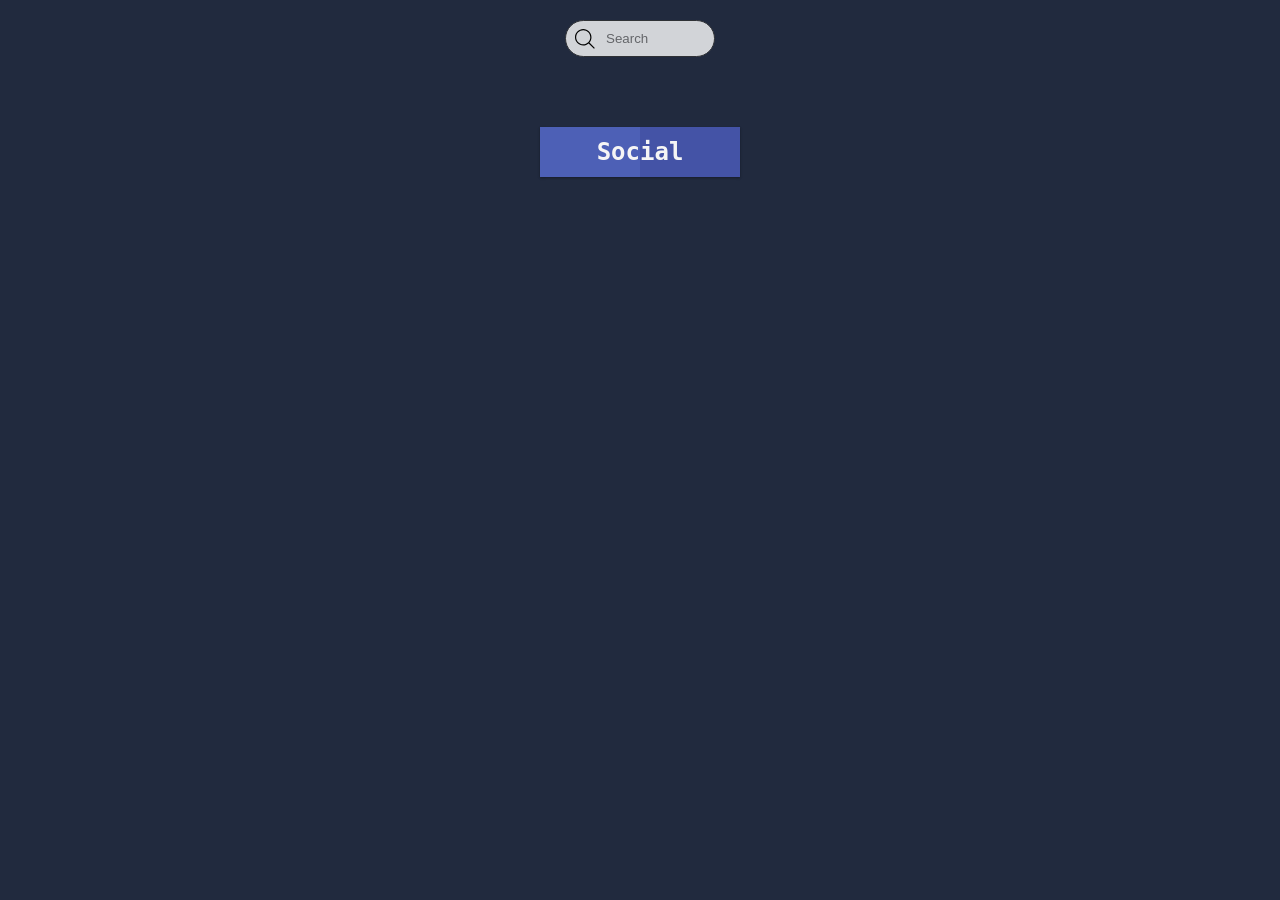
<file: index.html>
<!DOCTYPE html>
<html lang="en">

<head>
    <meta charset="UTF-8">
    <meta http-equiv="X-UA-Compatible" content="IE=edge">
    <meta name="viewport" content="width=device-width, initial-scale=1.0">
    <link rel="stylesheet" href="style.css">
    <link rel="stylesheet"
        href="https://fonts.googleapis.com/css2?family=Material+Symbols+Outlined:opsz,wght,FILL,GRAD@20..48,100..700,0..1,-50..200" />
    <title>D_eFAuLT#1003</title>
</head>

<body onload="loading()">
    <div id="loading" >
        <div class="loader"></div>
    </div>

    <header>
        <div class="container-input">
            <input type="text" placeholder="Search" name="text" class="input" autocomplete="off">
            <svg fill="#000000" width="20px" height="20px" viewBox="0 0 1920 1920" xmlns="http://www.w3.org/2000/svg">
                <path
                    d="M790.588 1468.235c-373.722 0-677.647-303.924-677.647-677.647 0-373.722 303.925-677.647 677.647-677.647 373.723 0 677.647 303.925 677.647 677.647 0 373.723-303.924 677.647-677.647 677.647Zm596.781-160.715c120.396-138.692 193.807-319.285 193.807-516.932C1581.176 354.748 1226.428 0 790.588 0S0 354.748 0 790.588s354.748 790.588 790.588 790.588c197.647 0 378.24-73.411 516.932-193.807l516.028 516.142 79.963-79.963-516.142-516.028Z"
                    fill-rule="evenodd"></path>
            </svg>
        </div>
    </header>

    <section class="categories grid" id="categories">
    </section>

    <section class="food" id="food">
    </section>

    <footer>
        <div class="card">
            <span>Social</span>
            <a class="social-link" href="#">
                <svg version="1.1" id="Layer_1" xmlns="http://www.w3.org/2000/svg"
                    xmlns:xlink="http://www.w3.org/1999/xlink" viewBox="0 0 461.001 461.001" xml:space="preserve"
                    fill="#000000">
                    <g id="SVGRepo_bgCarrier" stroke-width="0"></g>
                    <g id="SVGRepo_tracerCarrier" stroke-linecap="round" stroke-linejoin="round"></g>
                    <g id="SVGRepo_iconCarrier">
                        <g>
                            <path style="fill:#F61C0D;"
                                d="M365.257,67.393H95.744C42.866,67.393,0,110.259,0,163.137v134.728 c0,52.878,42.866,95.744,95.744,95.744h269.513c52.878,0,95.744-42.866,95.744-95.744V163.137 C461.001,110.259,418.135,67.393,365.257,67.393z M300.506,237.056l-126.06,60.123c-3.359,1.602-7.239-0.847-7.239-4.568V168.607 c0-3.774,3.982-6.22,7.348-4.514l126.06,63.881C304.363,229.873,304.298,235.248,300.506,237.056z">
                            </path>
                        </g>
                    </g>
                </svg>
            </a>
            <a class="social-link" href="#">
                <svg fill="#000000" viewBox="0 0 512 512" id="icons" xmlns="http://www.w3.org/2000/svg">
                    <g id="SVGRepo_bgCarrier" stroke-width="0"></g>
                    <g id="SVGRepo_tracerCarrier" stroke-linecap="round" stroke-linejoin="round"></g>
                    <g id="SVGRepo_iconCarrier">
                        <path
                            d="M412.19,118.66a109.27,109.27,0,0,1-9.45-5.5,132.87,132.87,0,0,1-24.27-20.62c-18.1-20.71-24.86-41.72-27.35-56.43h.1C349.14,23.9,350,16,350.13,16H267.69V334.78c0,4.28,0,8.51-.18,12.69,0,.52-.05,1-.08,1.56,0,.23,0,.47-.05.71,0,.06,0,.12,0,.18a70,70,0,0,1-35.22,55.56,68.8,68.8,0,0,1-34.11,9c-38.41,0-69.54-31.32-69.54-70s31.13-70,69.54-70a68.9,68.9,0,0,1,21.41,3.39l.1-83.94a153.14,153.14,0,0,0-118,34.52,161.79,161.79,0,0,0-35.3,43.53c-3.48,6-16.61,30.11-18.2,69.24-1,22.21,5.67,45.22,8.85,54.73v.2c2,5.6,9.75,24.71,22.38,40.82A167.53,167.53,0,0,0,115,470.66v-.2l.2.2C155.11,497.78,199.36,496,199.36,496c7.66-.31,33.32,0,62.46-13.81,32.32-15.31,50.72-38.12,50.72-38.12a158.46,158.46,0,0,0,27.64-45.93c7.46-19.61,9.95-43.13,9.95-52.53V176.49c1,.6,14.32,9.41,14.32,9.41s19.19,12.3,49.13,20.31c21.48,5.7,50.42,6.9,50.42,6.9V131.27C453.86,132.37,433.27,129.17,412.19,118.66Z">
                        </path>
                    </g>
                </svg>
            </a>
            <a class="social-link" href="#">
                <svg viewBox="0 -28.5 256 256" version="1.1" xmlns="http://www.w3.org/2000/svg"
                    xmlns:xlink="http://www.w3.org/1999/xlink" preserveAspectRatio="xMidYMid" fill="#000000">
                    <g id="SVGRepo_bgCarrier" stroke-width="0"></g>
                    <g id="SVGRepo_tracerCarrier" stroke-linecap="round" stroke-linejoin="round"></g>
                    <g id="SVGRepo_iconCarrier">
                        <g>
                            <path
                                d="M216.856339,16.5966031 C200.285002,8.84328665 182.566144,3.2084988 164.041564,0 C161.766523,4.11318106 159.108624,9.64549908 157.276099,14.0464379 C137.583995,11.0849896 118.072967,11.0849896 98.7430163,14.0464379 C96.9108417,9.64549908 94.1925838,4.11318106 91.8971895,0 C73.3526068,3.2084988 55.6133949,8.86399117 39.0420583,16.6376612 C5.61752293,67.146514 -3.4433191,116.400813 1.08711069,164.955721 C23.2560196,181.510915 44.7403634,191.567697 65.8621325,198.148576 C71.0772151,190.971126 75.7283628,183.341335 79.7352139,175.300261 C72.104019,172.400575 64.7949724,168.822202 57.8887866,164.667963 C59.7209612,163.310589 61.5131304,161.891452 63.2445898,160.431257 C105.36741,180.133187 151.134928,180.133187 192.754523,160.431257 C194.506336,161.891452 196.298154,163.310589 198.110326,164.667963 C191.183787,168.842556 183.854737,172.420929 176.223542,175.320965 C180.230393,183.341335 184.861538,190.991831 190.096624,198.16893 C211.238746,191.588051 232.743023,181.531619 254.911949,164.955721 C260.227747,108.668201 245.831087,59.8662432 216.856339,16.5966031 Z M85.4738752,135.09489 C72.8290281,135.09489 62.4592217,123.290155 62.4592217,108.914901 C62.4592217,94.5396472 72.607595,82.7145587 85.4738752,82.7145587 C98.3405064,82.7145587 108.709962,94.5189427 108.488529,108.914901 C108.508531,123.290155 98.3405064,135.09489 85.4738752,135.09489 Z M170.525237,135.09489 C157.88039,135.09489 147.510584,123.290155 147.510584,108.914901 C147.510584,94.5396472 157.658606,82.7145587 170.525237,82.7145587 C183.391518,82.7145587 193.761324,94.5189427 193.539891,108.914901 C193.539891,123.290155 183.391518,135.09489 170.525237,135.09489 Z"
                                fill="#5865F2" fill-rule="nonzero"> </path>
                        </g>
                    </g>
                </svg>
            </a>
            <a class="social-link" href="#">
                <svg fill="#000000" viewBox="0 0 1024 1024" xmlns="http://www.w3.org/2000/svg" class="icon">
                    <g id="SVGRepo_bgCarrier" stroke-width="0"></g>
                    <g id="SVGRepo_tracerCarrier" stroke-linecap="round" stroke-linejoin="round"></g>
                    <g id="SVGRepo_iconCarrier">
                        <path
                            d="M488.1 414.7V303.4L300.9 428l83.6 55.8zm254.1 137.7v-79.8l-59.8 39.9zM512 64C264.6 64 64 264.6 64 512s200.6 448 448 448 448-200.6 448-448S759.4 64 512 64zm278 533c0 1.1-.1 2.1-.2 3.1 0 .4-.1.7-.2 1a14.16 14.16 0 0 1-.8 3.2c-.2.6-.4 1.2-.6 1.7-.2.4-.4.8-.5 1.2-.3.5-.5 1.1-.8 1.6-.2.4-.4.7-.7 1.1-.3.5-.7 1-1 1.5-.3.4-.5.7-.8 1-.4.4-.8.9-1.2 1.3-.3.3-.6.6-1 .9-.4.4-.9.8-1.4 1.1-.4.3-.7.6-1.1.8-.1.1-.3.2-.4.3L525.2 786c-4 2.7-8.6 4-13.2 4-4.7 0-9.3-1.4-13.3-4L244.6 616.9c-.1-.1-.3-.2-.4-.3l-1.1-.8c-.5-.4-.9-.7-1.3-1.1-.3-.3-.6-.6-1-.9-.4-.4-.8-.8-1.2-1.3a7 7 0 0 1-.8-1c-.4-.5-.7-1-1-1.5-.2-.4-.5-.7-.7-1.1-.3-.5-.6-1.1-.8-1.6-.2-.4-.4-.8-.5-1.2-.2-.6-.4-1.2-.6-1.7-.1-.4-.3-.8-.4-1.2-.2-.7-.3-1.3-.4-2-.1-.3-.1-.7-.2-1-.1-1-.2-2.1-.2-3.1V427.9c0-1 .1-2.1.2-3.1.1-.3.1-.7.2-1a14.16 14.16 0 0 1 .8-3.2c.2-.6.4-1.2.6-1.7.2-.4.4-.8.5-1.2.2-.5.5-1.1.8-1.6.2-.4.4-.7.7-1.1.6-.9 1.2-1.7 1.8-2.5.4-.4.8-.9 1.2-1.3.3-.3.6-.6 1-.9.4-.4.9-.8 1.3-1.1.4-.3.7-.6 1.1-.8.1-.1.3-.2.4-.3L498.7 239c8-5.3 18.5-5.3 26.5 0l254.1 169.1c.1.1.3.2.4.3l1.1.8 1.4 1.1c.3.3.6.6 1 .9.4.4.8.8 1.2 1.3.7.8 1.3 1.6 1.8 2.5.2.4.5.7.7 1.1.3.5.6 1 .8 1.6.2.4.4.8.5 1.2.2.6.4 1.2.6 1.7.1.4.3.8.4 1.2.2.7.3 1.3.4 2 .1.3.1.7.2 1 .1 1 .2 2.1.2 3.1V597zm-254.1 13.3v111.3L723.1 597l-83.6-55.8zM281.8 472.6v79.8l59.8-39.9zM512 456.1l-84.5 56.4 84.5 56.4 84.5-56.4zM723.1 428L535.9 303.4v111.3l103.6 69.1zM384.5 541.2L300.9 597l187.2 124.6V610.3l-103.6-69.1z">
                        </path>
                    </g>
                </svg>
            </a>
        </div>
    </footer>
    
    <script src="script.js"></script>
</body>

</html>
</file>
<file: style.css>
@import url('https://fonts.googleapis.com/css2?family=Montserrat:wght@100;200;300;400&display=swap');

* {
    padding: 0;
    margin: 0;
    box-sizing: border-box;
}

/* Preloader */

#loading {
    width: 100%;
    height: 100vh;
    background: #212A3E;
    display: flex;
    justify-content: center;
    align-items: center;
    /* display: none; */
}

/* Preloader */
.loader {
    height: 150px;
    width: 100px;
    border-radius: 55px 55px 10px 10px;
    position: relative;
    background: #FF3D00;
    background-image: linear-gradient(0deg,
            #f63a99 25%,
            #30dcf6 25%,
            #30dcf6 25%,
            #30dcf6 50%,
            #f2d200 50%,
            #f2d200 50%,
            #f2d200 75%,
            #70ca5c 75%);
    background-position: 0px 0px;
    background-size: auto 175px;
    background-repeat: repeat-y;
    animation: colorShift 6s linear infinite;
}

.loader:before {
    content: '';
    position: absolute;
    left: 10px;
    bottom: 15px;
    width: 15px;
    height: 100px;
    border-radius: 50px;
    background: rgba(255, 255, 255, 0.5);
}

.loader:after {
    content: "";
    position: absolute;
    left: 50%;
    top: 100%;
    transform: translate(-50%, 0);
    box-shadow: 0 15px 2px rgba(0, 0, 0, 0.25) inset;
    width: 32px;
    height: 45px;
    background: #E09C5F;
    border-radius: 0 0 12px 12px;
}

@keyframes colorShift {
    to {
        background-position: 0 175px
    }
}



body {
    display: flex;
    justify-content: space-evenly;
    align-items: center;
    flex-direction: column;
    background-color: #212A3E;
    font-family: Montserrat, serif;
    overflow: hidden;
}

/* HEader */

header {
    margin-top: 20px;
    display: flex;
    justify-content: center;
    align-items: center;
}

.hidden {
    display: none !important;
}


.form {
    --input-text-color: #fff;
    --input-bg-color: #283542;
    --focus-input-bg-color: transparent;
    --text-color: #949faa;
    --active-color: #1b9bee;
    --width-of-input: 200px;
    --inline-padding-of-input: 1.2em;
    --gap: 0.9rem;
}

/* form style */
.container-input {
    position: relative;
}

.input {
    width: 150px;
    padding: 10px 0px 10px 40px;
    border-radius: 9999px;
    border: solid 1px #333;
    transition: all .2s ease-in-out;
    outline: none;
    opacity: 0.8;
}

.container-input svg {
    position: absolute;
    top: 50%;
    left: 10px;
    transform: translate(0, -50%);
}

.input:focus {
    opacity: 1;
    width: 250px;
}

/* Categories */

.grid {
    display: grid;
}

.categories {
    place-items: center;
    grid-template-columns: 1fr 1fr 1fr 1fr;
    gap: 10px;
}

.category {
    margin-top: 50px;
}

.category div {
    display: flex;
    justify-content: center;
    align-items: center;
    flex-direction: column-reverse;
    transition: .5s;
    /* border: 1px solid white; */
}

.category div h1 {
    font-family: Montserrat, serif;
    position: absolute;
    display: flex;
    justify-content: center;
    align-items: center;
    color: white;
    font-weight: 500;
    font-size: 32px;
    opacity: 0;
    word-wrap: break-word;
}


.category div img,
h1 {
    max-width: 20vw;
    width: 100%;
}

.category:hover {
    border-radius: 5px;
    border: 1px solid rgba(255, 255, 255, 0.18);
    box-shadow: 0 8px 32px 0 rgba(0, 0, 0, 0.37);
    transition: .5s;
    cursor: pointer;
}

.category:hover>div img {
    border-radius: 5px;
    filter: blur(8rem);
}


.category:hover>div h1 {
    opacity: 1;
    transition: .5s;
}

/* Food */
.food {
    margin-top: 50px;
}

.food-container {
    margin-top: 10px;
    display: grid;
    grid-template-columns: 1fr 2fr;
    place-items: center;
    background-color: #394867;
}

.title {
    display: flex;
    justify-content: center;
    text-align: center;
}

/* = */
h1,
span {
    color: white;
}

.data {
    display: flex;
    justify-content: center;
    align-items: center;
    flex-direction: column;
    margin-top: 15px;
    padding: 50px;
}

.data img {
    max-width: 20vw;
    border-radius: 50%;
}

.ingredients {
    display: grid;
    grid-template-columns: 1fr 1fr 1fr 1fr 1fr;
    gap: 1.5rem;
    padding: 20px;
}


.ingredient div {
    display: flex;
    flex-direction: column;
    align-items: center;
    padding: 20px 15px;
    flex-direction: column;
    cursor: pointer;
}

.ingredient div img {
    max-width: 10vw;
}


.instructions {
    display: flex;
    justify-content: center;
    align-items: center;
    flex-direction: column;
    text-align: center;
    line-height: 3;
    padding: 50px;
}

.youtube {
    display: flex;
    justify-content: center;
    align-items: center;
    padding: 20px;
}

/* Area */
.area:hover, .ingredient_hover:hover {
    color: gray !important;
}

/* Footer */

footer {
    display: flex;
    justify-content: center;
    align-items: center;
    margin-top: 20px;
    margin-bottom: 20px;
}

.card svg {
    height: 25px;
}

.card {
    position: relative;
    display: flex;
    align-items: center;
    justify-content: center;
    background: #e7e7e7;
    box-shadow: 0 1px 3px rgba(0, 0, 0, 0.12), 0 1px 2px rgba(0, 0, 0, 0.24);
    transition: all 0.3s cubic-bezier(0.25, 0.8, 0.25, 1);
    overflow: hidden;
    height: 50px;
    width: 200px;
}

.card::before,
.card::after {
    position: absolute;
    display: flex;
    align-items: center;
    width: 50%;
    height: 100%;
    transition: 0.25s linear;
    z-index: 1;
}

.card::before {
    content: "";
    left: 0;
    justify-content: flex-end;
    background-color: #4d60b6;
}

.card::after {
    content: "";
    right: 0;
    justify-content: flex-start;
    background-color: #4453a6;
}

.card:hover {
    box-shadow: 0 14px 28px rgba(0, 0, 0, 0.25), 0 10px 10px rgba(0, 0, 0, 0.22);
}

.card:hover span {
    opacity: 0;
    z-index: -3;
}

.card:hover::before {
    opacity: 0.5;
    transform: translateY(-100%);
}

.card:hover::after {
    opacity: 0.5;
    transform: translateY(100%);
}

.card span {
    position: absolute;
    display: flex;
    align-items: center;
    justify-content: center;
    width: 100%;
    height: 100%;
    color: whitesmoke;
    font-family: 'Fira Mono', monospace;
    font-size: 24px;
    font-weight: 700;
    opacity: 1;
    transition: opacity 0.25s;
    z-index: 2;
}

.card .social-link {
    position: relative;
    display: flex;
    align-items: center;
    justify-content: center;
    width: 25%;
    height: 100%;
    color: whitesmoke;
    font-size: 24px;
    text-decoration: none;
    transition: 0.25s;
}

.card .social-link svg {
    text-shadow: 1px 1px rgba(31, 74, 121, 0.7);
    transform: scale(1);
}

.card .social-link:hover {
    background-color: rgba(249, 244, 255, 0.774);
    animation: bounce_613 0.4s linear;
}

@keyframes bounce_613 {
    40% {
        transform: scale(1.4);
    }

    60% {
        transform: scale(0.8);
    }

    80% {
        transform: scale(1.2);
    }

    100% {
        transform: scale(1);
    }
}

/* width */
::-webkit-scrollbar {
    width: 10px;
}

/* Track */
::-webkit-scrollbar-track {
    background: #f1f1f1;
}

/* Handle */
::-webkit-scrollbar-thumb {
    background: #888;
}

/* Handle on hover */
::-webkit-scrollbar-thumb:hover {
    background: #555;
}


/* Tablet Media Screen */

@media screen and (max-width: 1100px) {
    .ingredients {
        grid-template-columns: 1fr 1fr 1fr;
    }
}


@media screen and (max-width: 720px) {
    body {
        /* background: red; */
        overflow-x: hidden;
    }

    .categories {
        grid-template-columns: 1fr 1fr 1fr;
        gap: 1.5rem;
        padding: 30px;
    }

    .category div img {
        max-width: 30vw;
    }

    .category div h1 {
        font-size: 20px;
        position: relative;
        opacity: 1;
        padding: 5px;
        text-align: center;
    }


    .category:hover>div img {
        border-radius: 5px;
        filter: blur(0);
    }

    .food {
        margin-top: 5px;
    }

    .title h1 {
        max-width: 100vw;
        margin-bottom: 10px;
    }

    .data {
        justify-content: center;
    }

    .ingredients {
        display: grid;
        grid-template-columns: 1fr 1fr;
        gap: 16px;
    }

    .instructions {
        line-height: 2;
    }

    .youtube iframe {
        width: 800%;
    }

}

/* Mobile Screen */

@media screen and (max-width: 480px) {
    /* body {
        background: green;
    } */

    .categories {
        grid-template-columns: 1fr 1fr;
    }

    .category div h1 {
        position: relative;
        opacity: 1;
        padding: 5px;
        font-size: 18px;
    }

    .category:hover>div img {
        border-radius: 5px;
        filter: blur(0);
    }

    .category div img {
        max-width: 40vw;
    }

    .food-container {
        grid-template-columns: 1fr;
    }

    .data img {
        max-width: 80vw;
    }

    .data span {
        margin-top: 10px;
    }

    .ingredients {
        padding: 30px;
    }

    .ingredient {
        text-align: center;
        padding: 5px;
    }

    .instructions {
        padding: 30px;
    }

    .instructions h1 {
        max-width: 100vw;
    }
}
</file>
